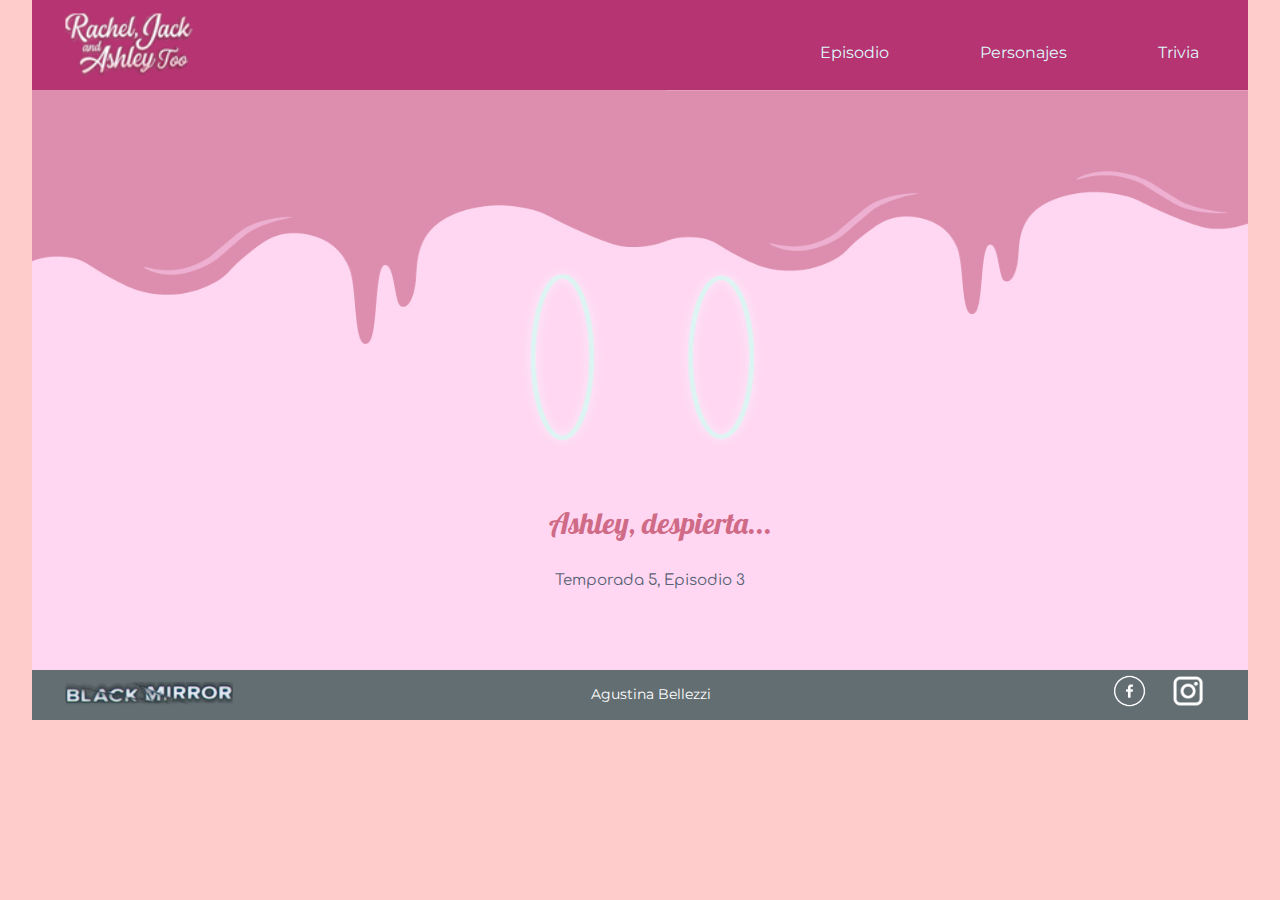
<file: index.html>
<!DOCTYPE html>
<html>
<head>
	<meta charset="utf-8">
	<title>Rachel, Jack y Ashley Too</title>
	<link rel="stylesheet" type="text/css" href="estilo.css">
</head>

<body>

<main>

		<header>
			<a href="index.html"><img class="logo2" src="logo2.png"></a>

			<nav>
			<ul>
				<li>
					<a href="formulario.html">Trivia</a>
				</li>
				<li>
					<a href="personajes.html">Personajes</a>
				</li>
				<li>
					<a href="episodio.html">Episodio</a>
				</li>
			</ul>
			</nav>
		</header>
	
	<section id="background">
		<p class="textoindex">Ashley, despierta...</p>
		<p class="textoindex2">Temporada 5, Episodio 3</p>
	</section>

	
	<footer>
		
		<a href="https://www.netflix.com/watch/80195725?trackId=13752289&tctx=0%2C4%2Ca5efc4f1a0c022cab65571750a2ee1cd722835b6%3Af11fbb0ca07f3ccaf3ca3e994ebdfc932b0fa021%2Ca5efc4f1a0c022cab65571750a2ee1cd722835b6%3Af11fbb0ca07f3ccaf3ca3e994ebdfc932b0fa021%2Cunknown%2C"><img src="bm.png" class="logobm"></a>
			
		
		<a href="micrositio.html" class="minombre2">Agustina Bellezzi</a>
			

		<a href="https://www.facebook.com/NetflixArg"><img src="facebook.png" class="flotof"></a>
			

		 <a href="https://www.instagram.com/netflix/?hl=es-la"><img src="instagram.png" class="floati"></a>

	</footer>




</main>
</body>
</html>
</file>
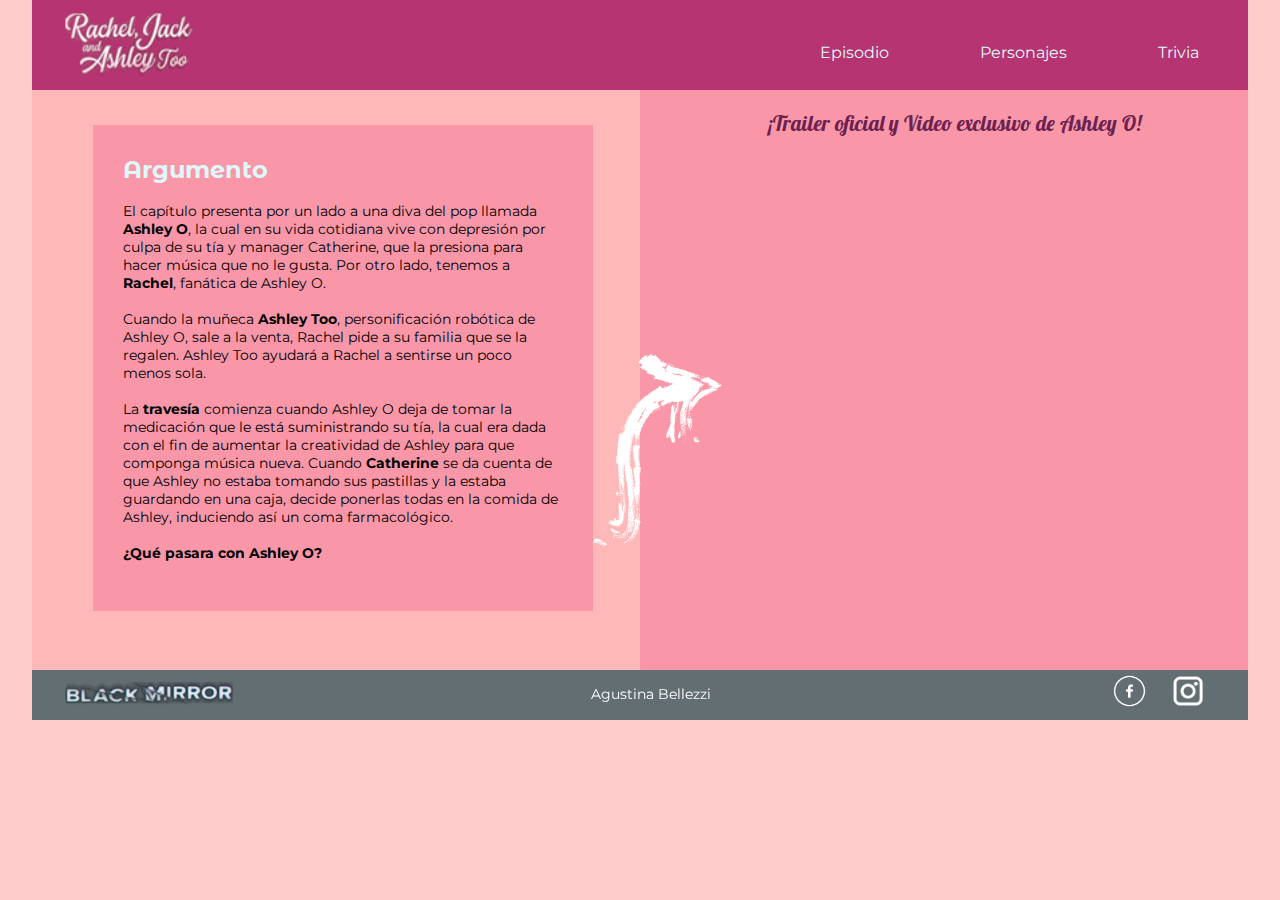
<file: episodio.html>
<!DOCTYPE html>
<html>
<head>
	<meta charset="utf-8">
	<title>Rachel, Jack y Ashley Too</title>
	<link rel="stylesheet" type="text/css" href="estilo.css">
</head>
<body>

<main>
	
	<header>
			<a href="index.html"><img class="logo2" src="logo2.png"></a>

			<nav>
			<ul>
				<li>
					<a href="formulario.html">Trivia</a>
				</li>
				<li>
					<a href="personajes.html">Personajes</a>
				</li>
				<li>
					<a href="episodio.html">Episodio</a>
				</li>
			</ul>
			</nav>
		</header>

<section id="background2">

	<article id="background3">

		<article id="quinto">

			<article id="cajatexto2" class="estilotexto2">

				<h1 class="argumento">Argumento</h1>
				<br>
				<p>
				El capítulo presenta por un lado a una diva del pop llamada <b><a href="personajes.html" class="personajes">Ashley O</a></b>, la cual en su vida cotidiana vive con depresión por culpa de su tía y manager Catherine, que la presiona para hacer música que no le gusta. Por otro lado, tenemos a <b><a href="personajes.html" class="personajes">Rachel</a></b>, fanática de Ashley O. 
				</p>
				<br>
				
				<p>
				Cuando la muñeca <b><a href="personajes.html" class="personajes">Ashley Too</a></b>, personificación robótica de Ashley O, sale a la venta, Rachel pide a su familia que se la regalen. Ashley Too ayudará a Rachel a sentirse un poco menos sola.
				</p>	
				<br>

				<p>
				La <b>travesía</b> comienza cuando Ashley O deja de tomar la medicación que le está suministrando su tía, la cual era dada con el fin de aumentar la creatividad de Ashley para que componga música nueva. Cuando <b><a href="personajes.html" class="personajes">Catherine</a></b> se da cuenta de que Ashley no estaba tomando sus pastillas y la estaba guardando en una caja, decide ponerlas todas en la comida de Ashley, induciendo así un coma farmacológico.
				</p>	
				<br>

				<p>
				<b>¿Qué pasara con Ashley O?</b>
				</p>
				<br>

			</article>

		</article>

		<article id="sexto">

			<p class="titulovid">¡Trailer oficial y Video exclusivo de Ashley O!</p>
			<br>

			<iframe width="415" height="230" src="https://www.youtube.com/embed/-qIlCo9yqpY" title="YouTube video player" frameborder="0" allow="accelerometer; autoplay; clipboard-write; encrypted-media; gyroscope; picture-in-picture" allowfullscreen></iframe>
			<br>

			<iframe width="415" height="230" src="https://www.youtube.com/embed/ptgLn76Mue8" title="YouTube video player" frameborder="0" allow="accelerometer; autoplay; clipboard-write; encrypted-media; gyroscope; picture-in-picture" allowfullscreen></iframe>
		</article>

		<img src="flecha.png" class="flecha">

	</article>	

</section>

	
	<footer>
		
		<a href="https://www.netflix.com/watch/80195725?trackId=13752289&tctx=0%2C4%2Ca5efc4f1a0c022cab65571750a2ee1cd722835b6%3Af11fbb0ca07f3ccaf3ca3e994ebdfc932b0fa021%2Ca5efc4f1a0c022cab65571750a2ee1cd722835b6%3Af11fbb0ca07f3ccaf3ca3e994ebdfc932b0fa021%2Cunknown%2C"><img src="bm.png" class="logobm"></a>
			
		
		<a href="micrositio.html" class="minombre2">Agustina Bellezzi</a>
			

		<a href="https://www.facebook.com/NetflixArg"><img src="facebook.png" class="flotof"></a>
			

		 <a href="https://www.instagram.com/netflix/?hl=es-la"><img src="instagram.png" class="floati"></a>

	</footer>


</main>
</body>
</html>
</file>
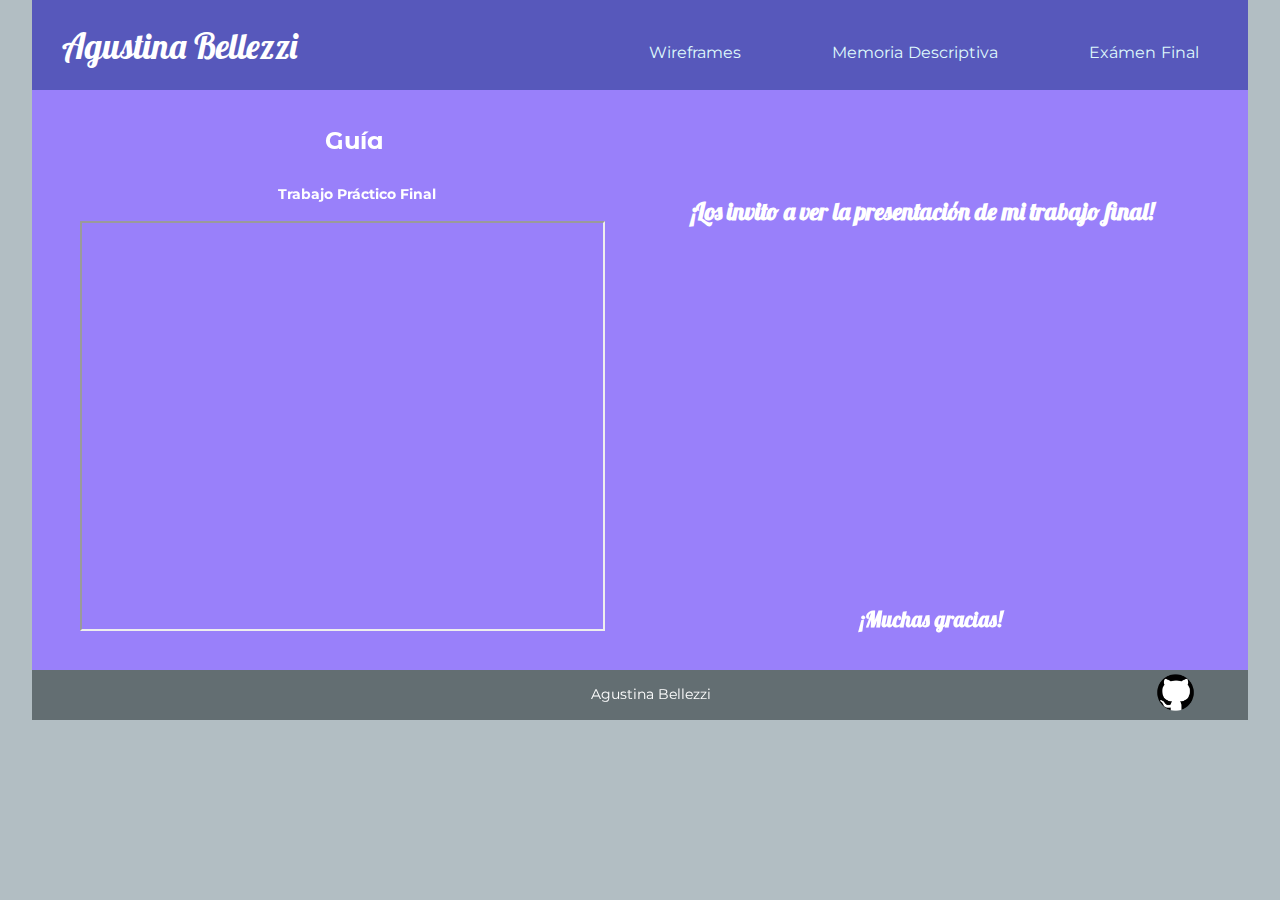
<file: final.html>
<!DOCTYPE html>
<html>
<head>
	<meta charset="utf-8">
	<title>Micrositio</title>
	<link rel="stylesheet" type="text/css" href="estilo.css">
</head>
<body id="bodymicro">
<main>
	<header id="headermicro">
			<a href="index.html" class="nombre">Agustina Bellezzi</a>

			<nav class="nav">
			<ul>
				<li>
					<a href="final.html">Exámen Final</a>
				</li>
				<li>
					<a href="memoria.html">Memoria Descriptiva</a>
				</li>
				<li>
					<a href="wireframes.html">Wireframes</a>
				</li>
			</ul>
			</nav>
	</header>

	<section id="micro1">

		<article id="guia">

			<h1 class="guia">Guía</h1><br>

			<h3 class="tpf">Trabajo Práctico Final</h3><br>


			<iframe class="pdf2" src="https://docs.google.com/viewer?srcid=1-PLm4C7zG8Bdp-yfrEYreOiiVm6Pzn3l&pid=explorer&efh=false&a=v&chrome=false&embedded=true"></iframe>
			
			<h1 class="invito">¡Los invito a ver la presentación de mi trabajo final!</h1>

			<iframe width="560" height="315" src="https://www.youtube.com/embed/Z0V8h5_Y9k8" title="YouTube video player" frameborder="0" allow="accelerometer; autoplay; clipboard-write; encrypted-media; gyroscope; picture-in-picture" allowfullscreen class="video"></iframe>

			<h3 class="gracias">¡Muchas gracias!</h3>
			
		</article>
		
	</section>

	<footer>

		<a href="micrositio.html" class="minombre">Agustina Bellezzi</a>
			

		<a href="https://github.com/agusbelle/tp_final_22_07"><img src="github.png" class="github"></a>
		
	</footer>

</main>


</body>
</html>
</file>
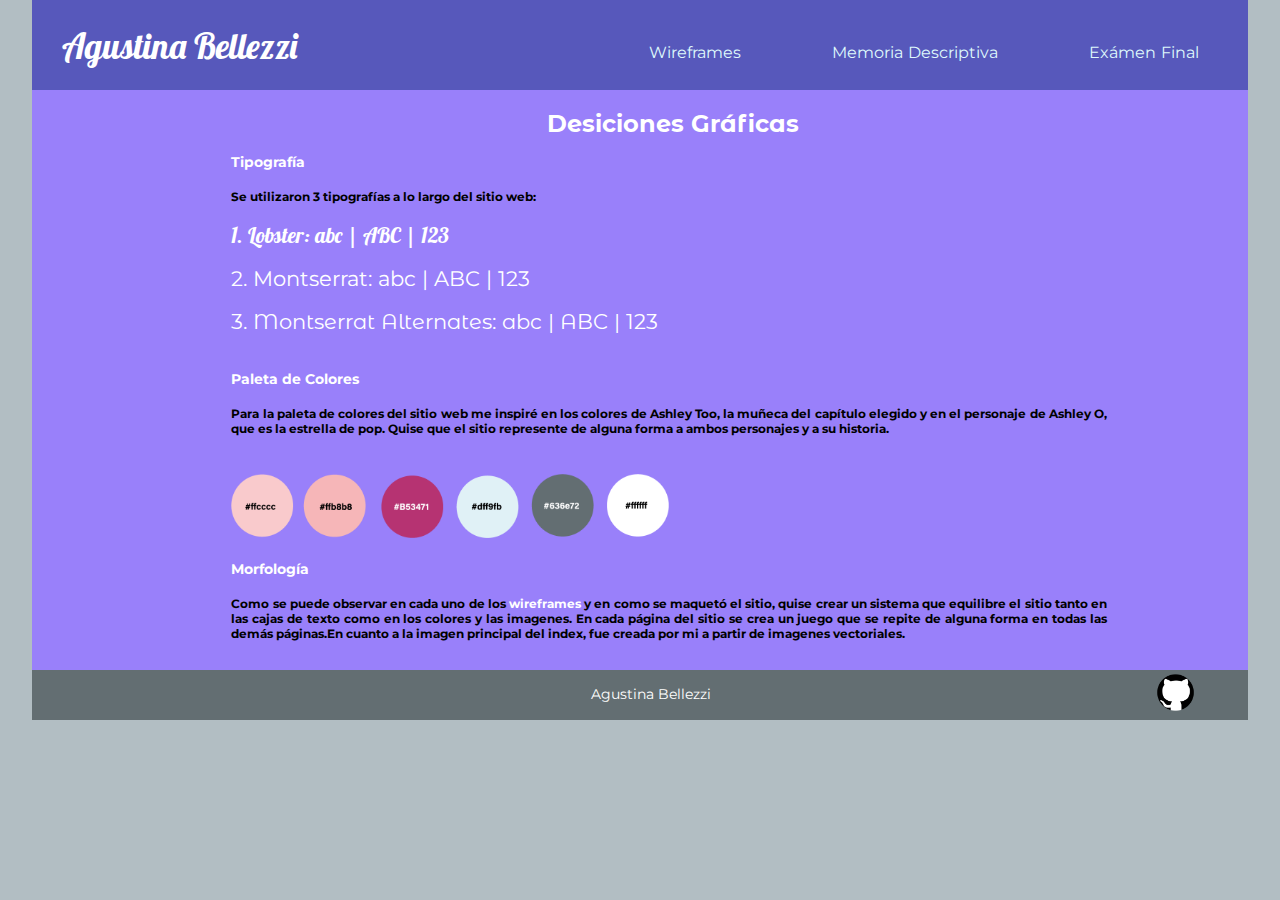
<file: memoria.html>
<!DOCTYPE html>
<html>
<head>
	<meta charset="utf-8">
	<title>Micrositio</title>
	<link rel="stylesheet" type="text/css" href="estilo.css">
</head>
<body id="bodymicro">
<main>
	<header id="headermicro">
			<a href="index.html" class="nombre">Agustina Bellezzi</a>

			<nav id="nav">
			<ul>
				<li>
					<a href="final.html">Exámen Final</a>
				</li>
				<li>
					<a href="memoria.html">Memoria Descriptiva</a>
				</li>
				<li>
					<a href="wireframes.html">Wireframes</a>
				</li>
			</ul>
			</nav>
	</header>

	<section id="micro1">

		<article id="memod">

		<h1 class="dgraficas">Desiciones Gráficas</h1>
		<br>
		<br>
		<br>

		<h2 class="subt">Tipografía</h2>
		<br>

		<p class="cont">Se utilizaron 3 tipografías a lo largo del sitio web:<p>
		<br>

		<p class="cont"> <p class="lobster"> 1. Lobster: abc |

		ABC |

		123
		<p>
		<br>

		<p class="cont"> <p class="monts">2. Montserrat:

		abc |

		ABC |

		123<p>
		<p>
		<br>

		<p class="cont"> <p class="montsa">3. Montserrat Alternates:

		abc |

		ABC |

		123<p>
		<p>
		<br>
		<br>

		<h2 class="subt">Paleta de Colores</h2>
		<br>

		<p class="cont">Para la paleta de colores del sitio web me inspiré en los colores de Ashley Too, la muñeca del capítulo elegido y en el personaje de Ashley O, que es la estrella de pop. Quise que el sitio represente de alguna forma a ambos personajes y a su historia.<p>
		<br>

		<img src="paleta.png" class="paleta">
		<br>
		<br>

		<h2 class="subt">Morfología</h2>
		<br>

		<p class="cont">Como se puede observar en cada uno de los <a class="morfo" href="wireframes.html">wireframes</a> y en como se maquetó el sitio, quise crear un sistema que equilibre el sitio tanto en las cajas de texto como en los colores y las imagenes. En cada página del sitio se crea un juego que se repite de alguna forma en todas las demás páginas.En cuanto a la imagen principal del index, fue creada por mi a partir de imagenes vectoriales.<p>
		
	</section>

	</article>

	<footer>

		<a href="micrositio.html" class="minombre">Agustina Bellezzi</a>
			

		<a href="https://github.com/agusbelle/tp_final_22_07"><img src="github.png" class="github"></a>

		
	</footer>

</main>

</body>
</html>
</file>
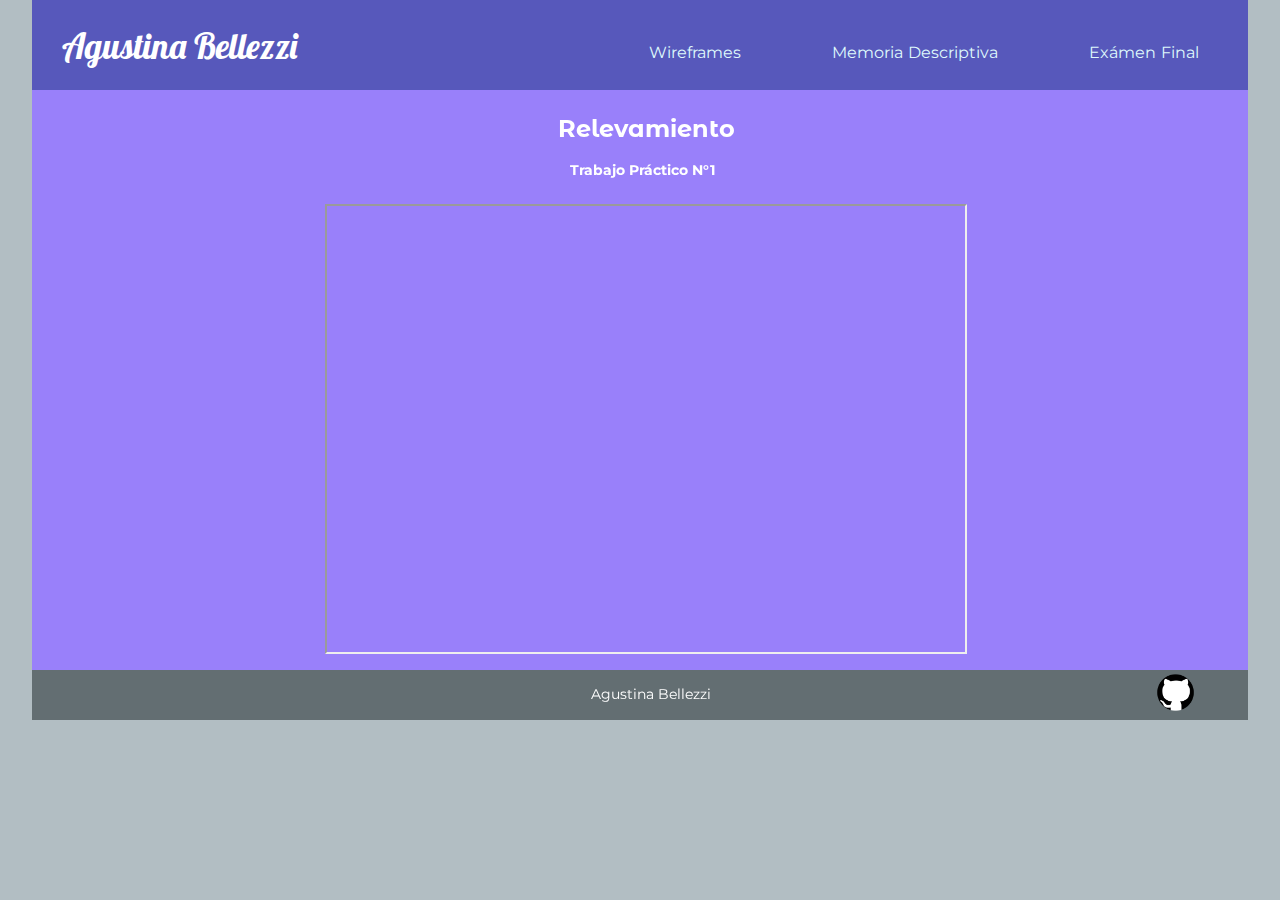
<file: micrositio.html>
<!DOCTYPE html>
<html>
<head>
	<meta charset="utf-8">
	<title>Micrositio</title>
	<link rel="stylesheet" type="text/css" href="estilo.css">
	
</head>
<body id="bodymicro">
<main>
	<header id="headermicro">
			<a href="index.html" class="nombre">Agustina Bellezzi</a>

			<nav class="nav">
			<ul>
				<li>
					<a href="final.html">Exámen Final</a>
				</li>
				<li>
					<a href="memoria.html">Memoria Descriptiva</a>
				</li>
				<li>
					<a href="wireframes.html">Wireframes</a>
				</li>
			</ul>
			</nav>
	</header>

	<section id="micro1">

		<h1 class="releva">Relevamiento</h1><br>

		<h3 class="tp1">Trabajo Práctico N°1</h3>

		<iframe class="pdf" src="https://docs.google.com/viewer?srcid=1rvqM6rQB1BdXPuWBzt-MmMgAzETG7HDU&pid=explorer&efh=false&a=v&chrome=false&embedded=true"></iframe>
		
	</section>

	<footer>

		<a href="micrositio.html" class="minombre">Agustina Bellezzi</a>
			

		<a href="https://github.com/agusbelle/tp_final_22_07"><img src="github.png" class="github"></a>

		
	</footer>

</main>

</body>
</html>
</file>
<file: estilo.css>
@import url('https://fonts.googleapis.com/css2?family=Montserrat:wght@300&display=swap');
@import url('https://fonts.googleapis.com/css2?family=Poppins:wght@500&display=swap');
@import url('https://fonts.googleapis.com/css2?family=Montserrat+Alternates:wght@300&family=Poppins:wght@400;500&display=swap');
@import url('https://fonts.googleapis.com/css2?family=Alata&family=Montserrat+Alternates:wght@600&family=Poppins:wght@400;500&display=swap');
@import url('https://fonts.googleapis.com/css2?family=Lobster&display=swap');
@import url('https://fonts.googleapis.com/css2?family=Comfortaa:wght@500&family=Lobster&display=swap');

*{
	margin: 0;
	padding: 0;
	box-sizing: border-box;
}


body{
	background-color: #ffcccc;
}


main{
	width: 95%;
	height: 720px;
	max-width: 1280px;
	max-height: 720px;
	background-color: #ffcccc;
	margin-right: auto;
	margin-left: auto;
}


header{
	width: 100%;
	height: 90px;
	background-color: #B53471;
}


.logo2{
	width: 12%;
	padding: 0;
	margin: 0;
	margin-left: 2%;
	float: left;
}

nav li {
	display: inline;
	word-spacing: 1px;
}

nav li a {
	width: 10%
	font-size: 20px;
	text-decoration: none;
	text-align: right;
	float: right;
	padding: 1%;
	margin: 2.5%;
	margin-right:3%;
	color: #dff9fb;
	font-family: 'Montserrat', sans-serif;
}

#background{
	width: 100%;
	height: 580px;
	background-image: url(fondo.jpg);
	background-repeat: no-repeat;
	background-size: 100% 100%;
}

.textoindex{
	float: left;
	clear: both;
	margin-left: 42.5%;
	margin-top: 400px;
	font-size: 30px;
	font-family: 'Lobster', cursive;
	color: #cf6a87;
}

.textoindex2{
	float: left;
	clear: both;
	margin-left: 43%;
	margin-top: 30px;
	font-size: 15px;
	font-family: 'Comfortaa', cursive;
	color: #596275;
}

#background2{
	width: 100%;
	height: 580px;
	margin-left: auto;
	margin-right: auto;
}

.flecha{
	width: 21%;
	float: left;
	margin-left: 40%;
	margin-top: -350px;
}

#background3{
	width: 100%;
	height: 580px;
	background-color: #ffb8b8;
}

form{
	font-family: 'Montserrat', sans-serif;
	font-size: 10pt;
}

#primero{
	width: 50%;
	height: 580px;
	background-color: #ffb8b8;
}

#segundo{
	width: 50%;
	height: 580px;
	background-color: rgba(227, 31, 146, 0.1); 
	float: right;
	margin-top: -580px;
}

.titulo{
	font-size: 16pt;
	font-family: 'Montserrat Alternates', sans-serif;
	color: #ffffff;
	font-kerning: normal;
	float: left;
	clear: both;
	padding: 2%;
	margin-left: 16%;
	margin-bottom: 15px;
}

.titulo2{
	font-family: 'Lobster', cursive;
	font-size: 21px;
	color: #6D214F;
	float: left;
	margin-left: 25%;
	padding: 2%;
	margin-top: 20px;
}

#miformu{
	width: 500px;
	background-color: rgba(227, 31, 146, 0.1); 
	margin-left: 11%;
	padding: 3%;
}

.cajita{
	width: 70%;
	border-radius: 5px;
}

.cajita2{
	width: 70%;
	border-radius: 5px;
}


.boton{
	width: 20%;
	height: 25px;
	border-radius: 5px;
	background-color: #D6A2E8;
	color: #f7f1e3;
	font-family: 'Alata', sans-serif;
	font-size: 11pt;
	margin-left: 38%;
}

.premios1{
	padding: 1%;
	float: left;
	margin-left: 33%;
	margin-top: 30px;
}

.premios2{
	padding: 1%;
	float: right;
	margin-right: 30%;
	margin-top: 10px;
}

.premios3{
	padding: 1%;
	float: left;
	margin-left: 33%;
	margin-top: 10px;
}

.muñeca{
	width: 70%;
	margin-left: 54%;
	margin-top: -270px;
	margin-bottom: 8px;
}

#tercero{
	width: 50%;
	height: 580px;
	background-color: rgba(170, 119, 203, 0.2);
	padding: 6%;
}

#cuarto{
	width: 50%;
	height: 580px;
	background-color: transparent;
	float: right;
	margin-top: -580px;
}

#cajatexto{
	width: 550px;
	background-color: rgba(170, 119, 203, 0.2);
	margin-left: 7.5%;
	margin-top: 40px;
}

.estilotexto{
	font-size: 14px;
	font-family: 'Montserrat', sans-serif;
	padding: 2%;
}

.estilotitu1{
	font-family: 'Montserrat Alternates', sans-serif;
	color: #dff9fb;
	font-size: 24px;
	margin-top: -35px;
}

.estilotitu2{
	font-family: 'Lobster', cursive;
	font-size: 24px;
	color: #6D214F;
	margin-top: 25px;
	margin-left: 28%;
}

.estilosubt{
	font-family: 'Montserrat Alternates', sans-serif;
	color: #6D214F;
}

#quinto{
	width: 50%;
	height: 580px;
	background-color: transparent;
}

#cajatexto2{
	width: 500px;
	background-color: rgba(225, 18, 109, 0.2); 
	margin-left: 10%;
	padding: 5%;
	margin-top: 35px;
	float: left;
}

.estilotexto2{
	font-size: 14px;
	font-family: 'Montserrat', sans-serif;
}

#sexto{
	width: 50%;
	height: 580px;
	background-color: rgba(225, 18, 109, 0.2);
	float: right;
	margin-top: -580px;
}

.titulovid{
	font-family: 'Lobster', cursive;
	font-size: 21px;
	color: #6D214F;
	margin-left: 21%;
	margin-top: 20px;
}

.argumento{
	font-family: 'Montserrat Alternates', sans-serif;
	color: #dff9fb;
	font-size: 24px;
}

.personajes{
	text-decoration: none;
	font-size: 14px;
	color: black;
}

iframe{
	padding: 1%;
	margin-left: 18%;
}


footer{
	width: 100%;
	height: 50px;
	background-color: #636e72;
}	


.logobm{
	width: 15%;
	padding: 0.5%;
	float: left;
	margin-left: 2%;
}

.flotof{
	float: right;
	clear: both;
	margin-right: 8%;
	width: 3.5%;
	margin-top: -48px;
}

.floati{
	float: right;
	clear: both;
	margin-right: 2.5%;
	width: 5%;
	margin-top: -58px;
}

#bodymicro{
	background-color: #b2bec3;
}

#headermicro{
	width: 100%;
	height: 90px;
	background-color: #5758BB;
}


#micro1{
	width: 100%;
	height: 580px;
	padding: 2%;
	background-color: #9980FA;
	background-repeat: no-repeat;
	background-size: 100% 100%;
}

.nombre{
	text-decoration: none;
	font-size: 35px;
	font-family: 'Lobster', cursive;
	color: #ffffff;
	float: left;
	padding: 2%;
	margin-left: 0.5%;
}

#nav{
	width: 10%
	font-size: 20px;
	text-decoration: none;
	text-align: right;
	color: #dff9fb;
	font-family: 'Montserrat', sans-serif;
}

.pdf{
	width: 55%;
	height: 450px;
	margin-top: 25px;
	float: left;
	margin-left: 23%;
}

.releva{
	font-family: 'Montserrat Alternates', sans-serif;
	color: #ffffff;
	font-size: 24px;
	margin-left: 43%;
}

.tp1{
	font-family: 'Montserrat', sans-serif;
	color: #ffffff;
	font-size: 14px;
	margin-left: 44%;
}

.wire{
	font-family: 'Montserrat Alternates', sans-serif;
	color: #ffffff;
	font-size: 24px;
	margin-left: 36%;
}

.pag{
	font-family: 'Montserrat', sans-serif;
	color: #ffffff;
	font-size: 14px;
	margin-left: 46%;
	margin-top: 15px;
}

#maqueta{
	width: 90%;
	float: left;
	margin-left: 12%;
	margin-top: 50px;
}

#guia{
	width: 100%;
	height: 580px;
}

.guia{
	font-family: 'Montserrat Alternates', sans-serif;
	color: #ffffff;
	font-size: 24px;
	padding: 1%;
	margin-left: 22%;
}

.tpf{
	font-family: 'Montserrat', sans-serif;
	color: #ffffff;
	font-size: 14px;
	margin-left: 19%;
}

.pdf2{
	width: 45%;
	height: 410px;
	float: left;
	margin-left: 2%;
}

.video{
	width: 45%;
	float: right;
	margin-top: -380px;
	margin-right: 2%;
}

.invito{
	font-family: 'Lobster', cursive;
	color: #ffffff;
	font-size: 24px;
	float: right;
	margin-right: 6%;
	margin-top: -25px;
}

.gracias{
	font-family: 'Lobster', cursive;
	color: #ffffff;
	font-size: 21px;
	float: right;
	margin-right: 19%;
	margin-top: -25px;
}

#memod{
	width: 75%;
	float: left;
	margin-left: 15%;
	margin-top: -15px;
}

.paleta{
	width: 50%;
	margin-top: 20px;
}

.dgraficas{
	font-family: 'Montserrat Alternates', sans-serif;
	color: #ffffff;
	font-size: 24px;
	float: left;
	margin-left: 36%;
	margin-top: 10px;
}

.subt{
	font-family: 'Montserrat', sans-serif;
	color: #ffffff;
	font-size: 14px;
}

.cont{
	font-family: 'Montserrat', sans-serif;
	color: black;
	font-size: 12px;
	font-weight: bold;
	text-align: justify;
}

.morfo{
	text-decoration: none;
	color: white;
}

.lobster{
	font-family: 'Lobster', cursive;
	color: #ffffff;
	font-size: 21px;
}

.monts{
	font-family: 'Montserrat', sans-serif;
	color: #ffffff;
	font-size: 21px;
}

.montsa{
	font-family: 'Montserrat Alternates', sans-serif;
	color: #ffffff;
	font-size: 21px;
}

.github{
	width: 7%;
	float: right;
	margin-right: 2.5%;
}

.minombre{
	float: left;
	text-decoration: none;
	margin-left: 46%;
	margin-top: 15px;
	font-family: 'Montserrat', sans-serif;
	font-size: 14px;
	color: white;
}

.minombre2{
	float: left;
	text-decoration: none;
	margin-left: 29%;
	margin-top: 15px;
	font-family: 'Montserrat', sans-serif;
	font-size: 14px;
	color: white;
}
</file>
